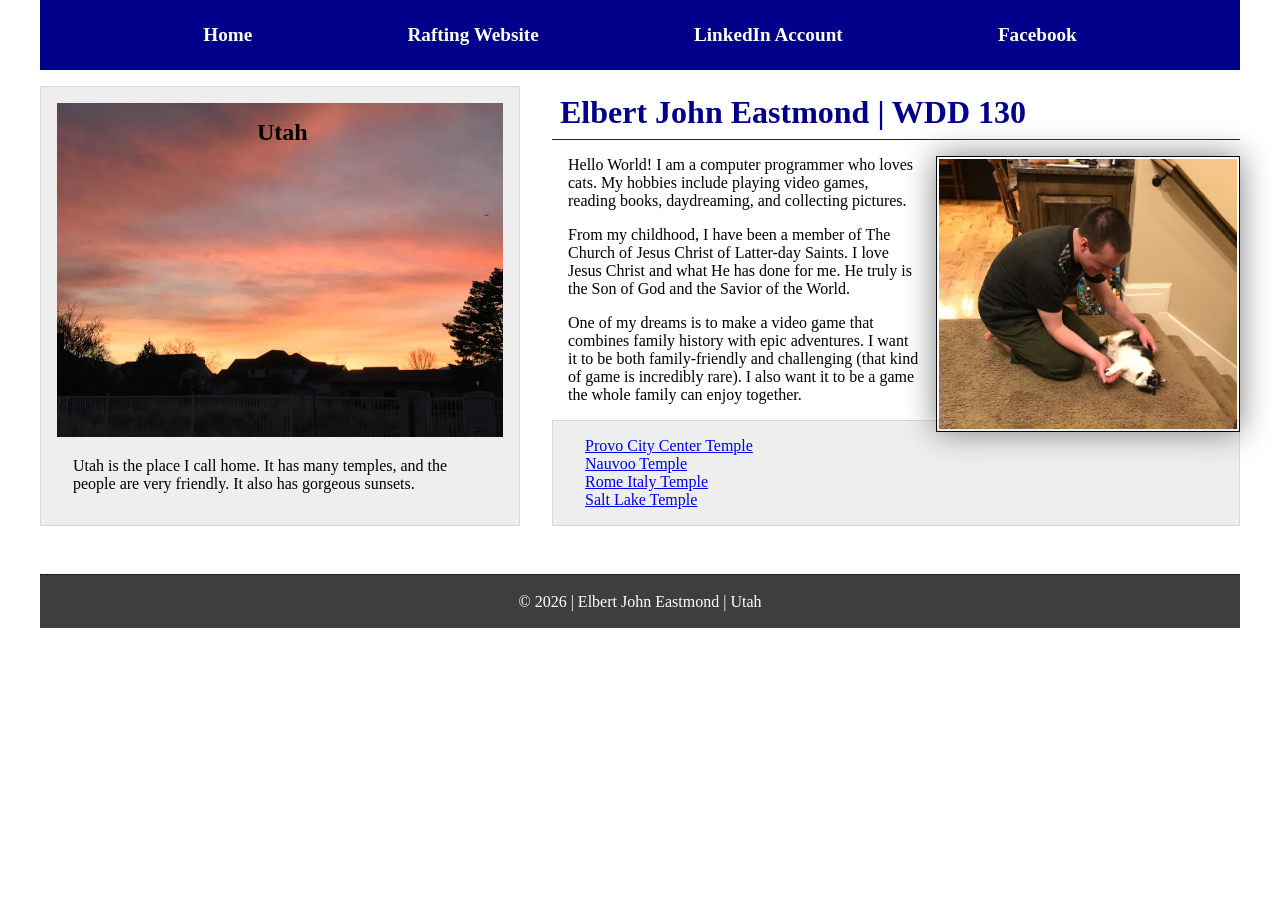
<file: index.html>
<!-- 21 Jan 2026 -->
<!DOCTYPE html>
<html lang="en">
<head>
    <meta charset="UTF-8">
    <meta name="viewport" content="width=device-width, initial-scale=1.0">
    <title>Elbert John Eastmond | WDD 130</title>
    <meta
      name="description"
      content="This is the WDD 130 home page for Elbert John Eastmond. It gives him a chance to
      practice the concepts he has been learning in Web Fundamentals.">
    <meta name="author" content="Elbert John Eastmond">
    <link rel="stylesheet" href="styles/styles.css">
</head>
<body>
    <header>
        <nav>
            <a href="#">Home</a>
            <a href="wwr/">Rafting Website</a>
            <a href="https://www.linkedin.com/in/elbert-eastmond-8450b4399/">
                LinkedIn Account</a>
            <a href="https://facebook.com">Facebook</a>
        </nav>
    </header>
    <div class="grid">
        <main>
            <h1>Elbert John Eastmond | WDD 130</h1>
            <img src="images/profile.webp" alt="Elbert John Eastmond petting a cat" width="200">
            <p>
                Hello World! I am a computer programmer who loves cats. My hobbies include playing
                video games, reading books, daydreaming, and collecting pictures.
            </p>
            <p>
                From my childhood, I have been a member of The Church of Jesus Christ of Latter-day
                Saints. I love Jesus Christ and what He has done for me. He truly is the Son of God
                and the Savior of the World.
            </p>
            <p>
                One of my dreams is to make a video game that combines family history with epic
                adventures. I want it to be both family-friendly and challenging (that kind of
                game is incredibly rare). I also want it to be a game the whole family can enjoy
                together.
            </p>
            <ul class="box indent">
                <li>
                    <a
                      href="https://www.churchofjesuschrist.org/temples/details/provo-city-center-temple?lang=eng"
                      target="_blank">
                        Provo City Center Temple
                    </a>
                </li>
                <li>
                    <a
                      href="https://www.churchofjesuschrist.org/temples/details/nauvoo-illinois-temple?lang=eng"
                      target="_blank">
                        Nauvoo Temple
                    </a>
                </li>
                <li>
                    <a
                      href="https://www.churchofjesuschrist.org/temples/details/rome-italy-temple?lang=eng"
                      target="_blank">
                        Rome Italy Temple
                    </a>
                </li>
                <li>
                    <a
                      href="https://www.churchofjesuschrist.org/temples/details/salt-lake-temple?lang=eng"
                      target="_blank">
                        Salt Lake Temple
                    </a>
                </li>
            </ul>
        </main>
        <aside class="box">
            <h2>Utah</h2>
            <img src="images/utah.webp" alt="A sunset in Utah">
            <p>Utah is the place I call home. It has many temples, and the people are very
                friendly. It also has gorgeous sunsets.</p>
        </aside>
    </div>
    <footer>
        <p>&copy; 2026 | Elbert John Eastmond | Utah</p>
    </footer>
</body>
</html>
</file>
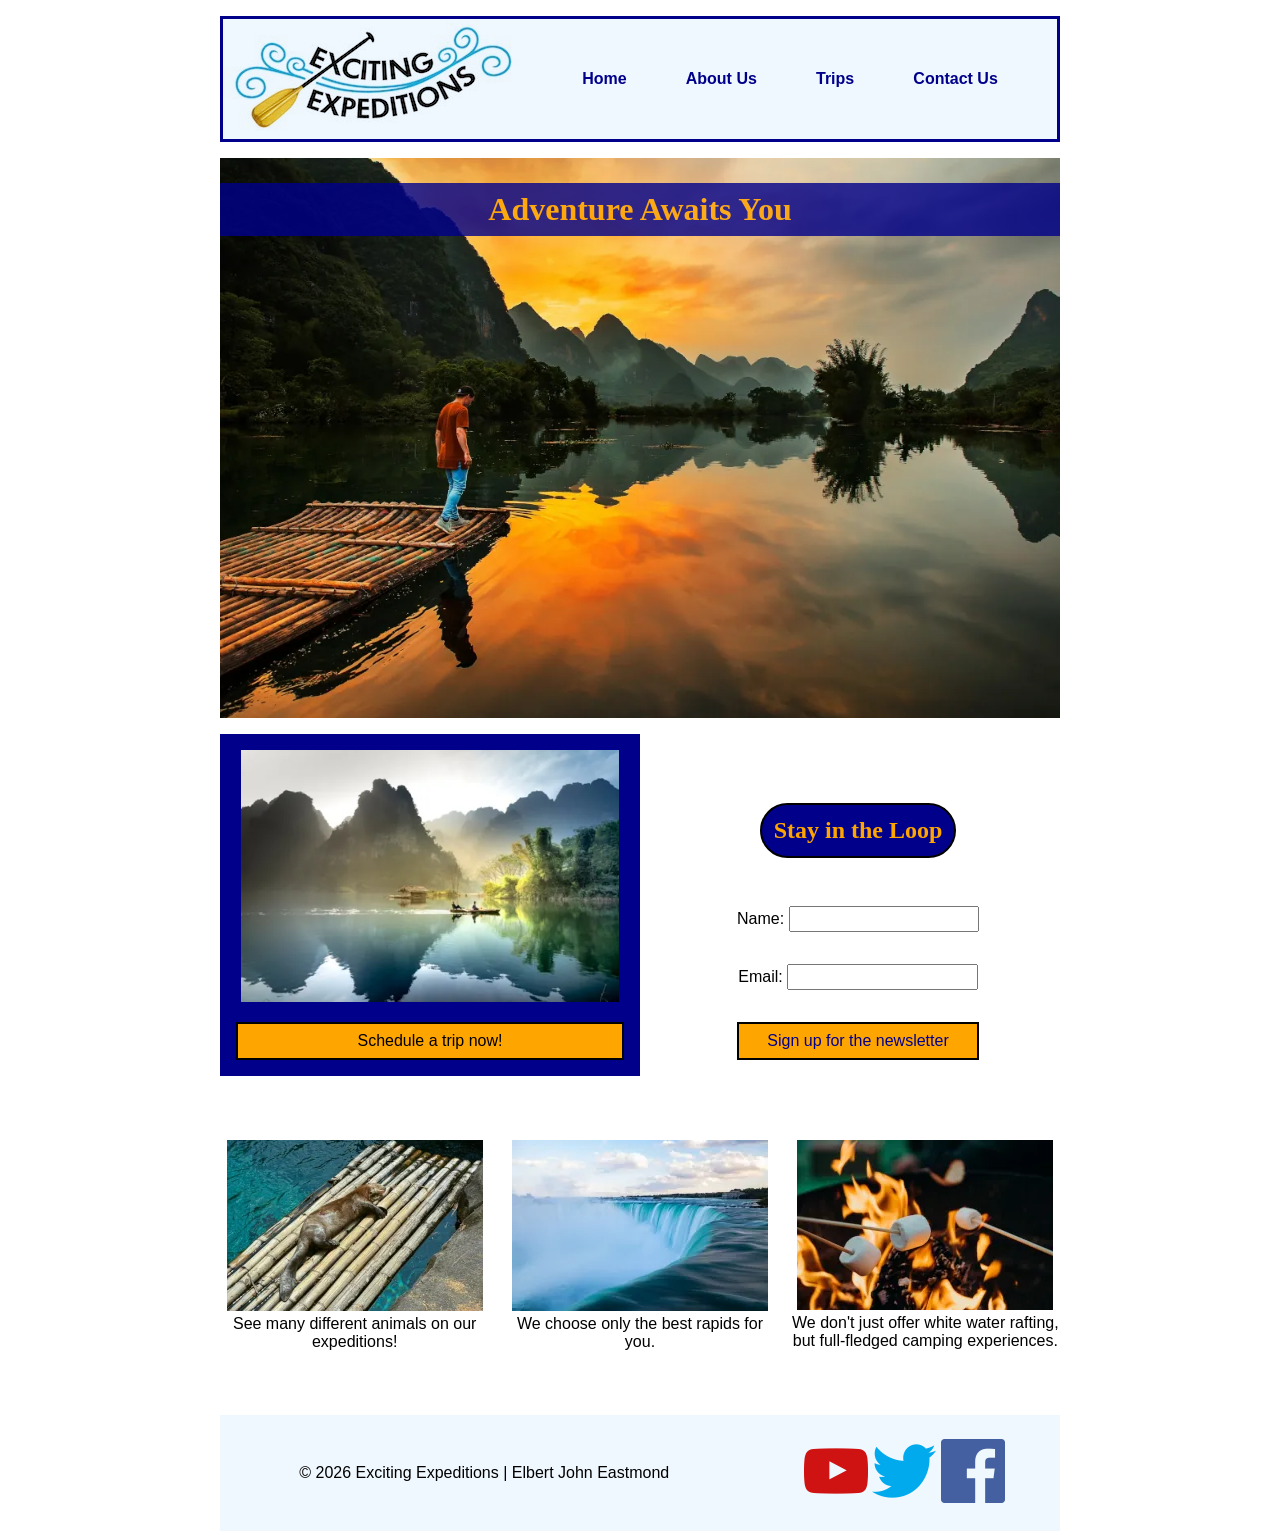
<file: wwr/index.html>
<!DOCTYPE html>
<html lang="en-US">
<head>
    <meta charset="utf-8">
    <meta name="viewport" content="width=device-width, initial-scale=1.0">
    <meta
      name="description"
      content="Exciting Expeditions is a white water rafting company that offers a variety of experiences.">
    <meta name="author" content="Elbert John Eastmond">
    <title>Exciting Expeditions</title>
    <link rel="stylesheet" href="styles/rafting.css">
</head>
<body>
    <header>
        <img src="images/logo.webp" alt="Exciting Expeditions logo">
        <nav class="map">
            <a href="index.html">Home</a>
            <a href="about.html">About Us</a>
            <a href="trips.html">Trips</a>
            <a href="contact.html">Contact Us</a>
        </nav>
    </header>
    <main>
        <div class="hero">
            <img src="images/sunset.webp" alt="Person on raft viewing sunset">
            <h1 class="headline">Adventure Awaits You</h1>
        </div>
        <div class="page-center">
            <a class="picture-link" href="trips.html">
                <div class="labeled-picture">
                    <img src="images/misty-mountains.webp" alt="On raft near misty mountains">
                    <p>Schedule a trip now!</p>
                </div>
            </a>
            <form class="simple-form">
                <div class="form-heading">Stay in the Loop</div>
                <label>Name: <input type="text" name="user-name" required></label>
                <label>Email: <input type="email" name="user-email" required></label>
                <button class="prime-button" type="submit">Sign up for the newsletter</button>
            </form>
        </div>
        <div class="picture-grid">
            <figure>
                <img src="images/otter.webp" alt="Otter on raft">
                <figcaption>See many different animals on our expeditions!</figcaption>
            </figure>
            <figure>
                <img src="images/waterfall.webp" alt="Giant waterfalls">
                <figcaption>We choose only the best rapids for you.</figcaption>
            </figure>
            <figure>
                <img src="images/campfire.webp" alt="Cooking marshmallows over a campfire">
                <figcaption>
                    We don't just offer white water rafting, but full-fledged camping experiences.
                </figcaption>
            </figure>
        </div>
    </main>
    <footer>
        <p>&copy; 2026 Exciting Expeditions | Elbert John Eastmond</p>
        <nav class="socialmedia">
            <a href="https://www.youtube.com" target="_blank">
                <img src="images/youtube.png" alt="YouTube Logo">
            </a>
            <a href="https://twitter.com" target="_blank">
                <img src="images/twitter.png" alt="Twitter Logo">
            </a>
            <a href="https://www.facebook.com" target="_blank">
                <img src="images/facebook.png" alt="Facebook Logo">
            </a>
        </nav>
    </footer>
</body>
</html>
</file>
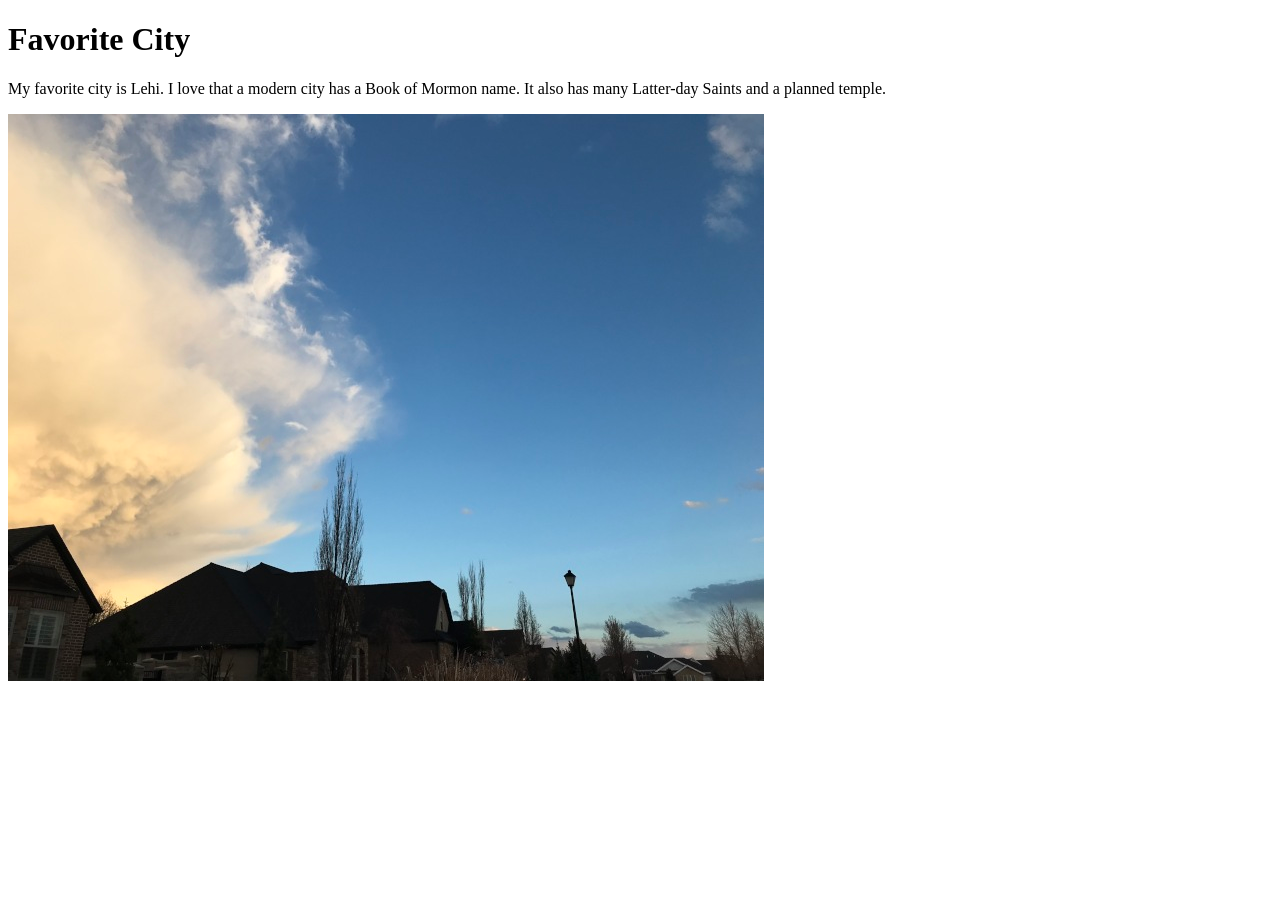
<file: week01/favorite-city.html>
<!DOCTYPE html>
<html lang="en-US">
<head>
    <meta charset="utf-8">
    <meta name="viewport" content="width=device-width, initial-scale=1.0">
    <title>My Favorite City</title>
</head>
<body>
    <h1>Favorite City</h1>
    <p>My favorite city is Lehi. I love that a modern city has a Book of Mormon name. It
        also has many Latter-day Saints and a planned temple.</p>
    <img src="images/lehi.jpeg" alt="The city of Lehi after a storm">
</body>
</html>
</file>
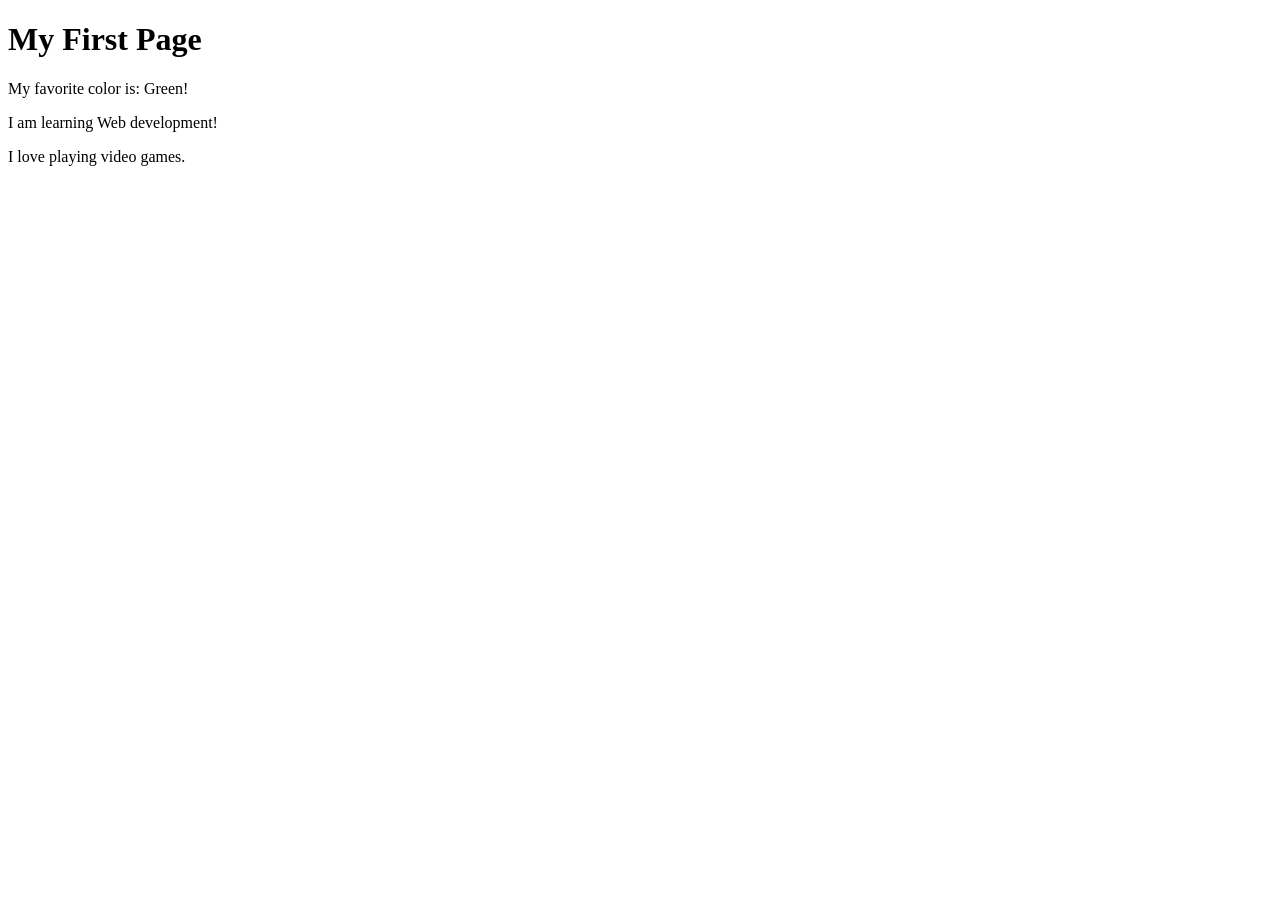
<file: week01/first-page.html>
<!DOCTYPE html>
<html lang="en">

<head>
    <meta charset="UTF-8">
    <meta name="viewport" content="width=device-width, initial-scale=1.0">
    <title>My First Page</title>
</head>

<body>
    <h1>My First Page</h1>
    <p>My favorite color is: Green!</p>
    <p>I am learning Web development!</p>
    <p>I love playing video games.</p>
</body>

</html>
</file>
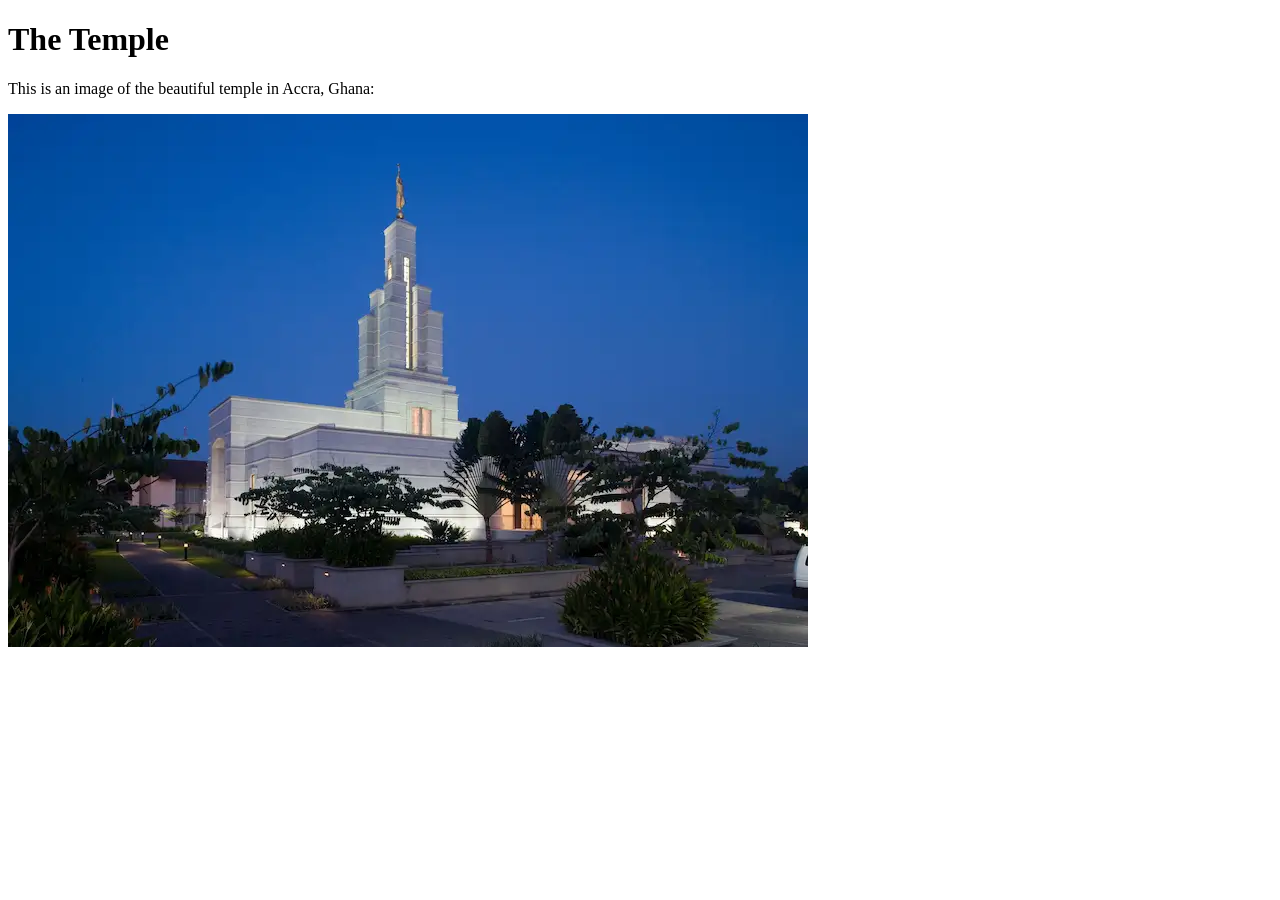
<file: week01/images.html>
<!DOCTYPE html>
<html lang="en">

<head>
    <meta charset="UTF-8">
    <meta name="viewport" content="width=device-width, initial-scale=1.0">
    <title>Temple Image</title>
</head>

<body>
    <h1>The Temple</h1>
    <p>This is an image of the beautiful temple in Accra, Ghana:</p>
    <img src="images/temple-small.webp" alt="The Accra Ghana Temple">

</body>

</html>
</file>
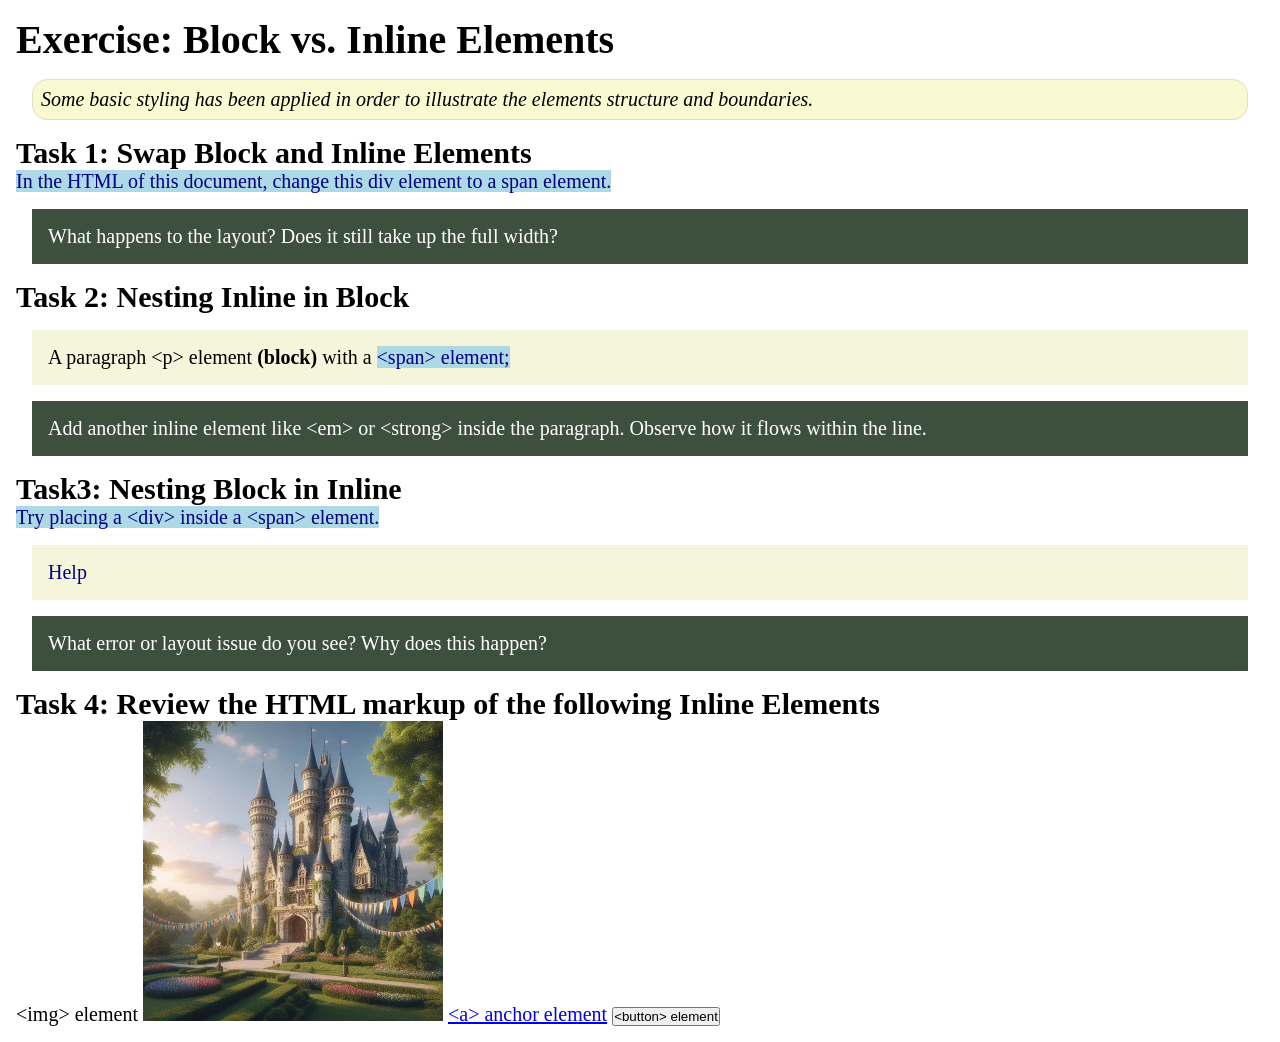
<file: week02/block-vs-inline.html>
<!DOCTYPE html>
<html lang="en">

<head>
    <meta charset="UTF-8">
    <meta name="viewport" content="width=device-width, initial-scale=1.0">
    <title>Exercise: Block vs. Inline Elements</title>
    <link rel="stylesheet" href="styles/block-vs-inline.css">
</head>

<body>
    <main>
        <h1>Exercise: Block vs. Inline Elements</h1>
        <p class="note">Some basic styling has been applied in order to illustrate the elements
            structure and
            boundaries.</p>

        <h2>Task 1: Swap Block and Inline Elements</h2>
        <span>In the HTML of this document, change this div element to a span element.</span>

        <p class="question">What happens to the layout? Does it still take up the full width?</p>

        <h2>Task 2: Nesting Inline in Block</h2>
        <p>A paragraph &lt;p&gt; element <strong>(block)</strong> with a
            <span>&lt;span&gt; element;</span>
        </p>
        <p class="question">Add another inline element like &lt;em&gt; or &lt;strong&gt; inside the
            paragraph. Observe
            how it flows within the line.</p>

        <h2>Task3: Nesting Block in Inline</h2>
        <span>Try placing a &lt;div&gt; inside a &lt;span&gt; element.<div>Help</div></span>
        <p class="question">What error or layout issue do you see? Why does this happen?</p>


        <h2>Task 4: Review the HTML markup of the following Inline Elements</h2>
        &lt;img&gt; element
        <img src="images/castle.webp" alt="placeholder image (images are inline)" width="300"
          height="300">
        <a href="https://churchofjesuschrist.org">&lt;a&gt; anchor element</a>
        <button type="button">&lt;button&gt; element</button>
    </main>
</body>

</html>
</file>
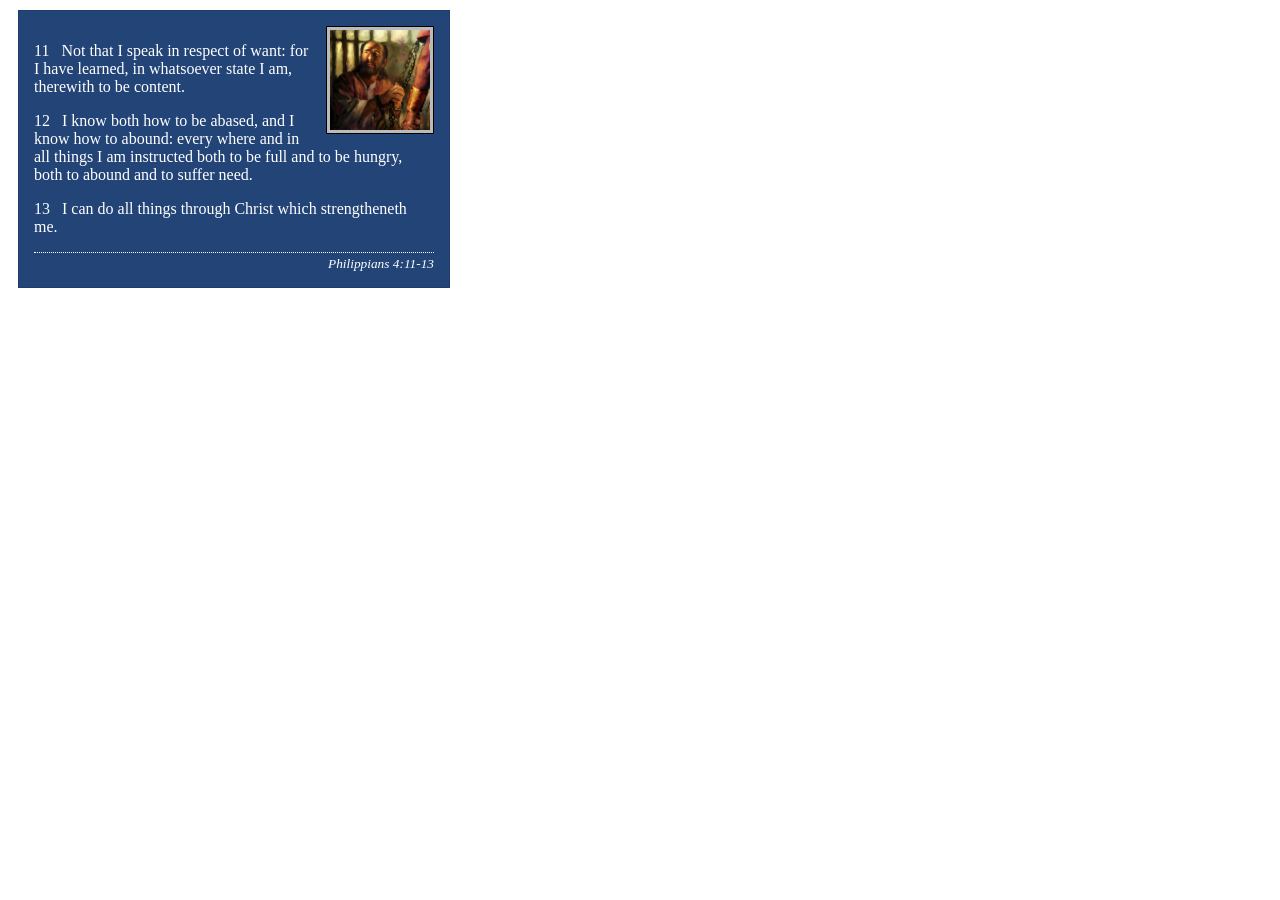
<file: week02/box-model-solution.html>
<!DOCTYPE html>
<html lang="en">
<head>
    <meta charset="UTF-8">
    <meta name="viewport" content="width=device-width, initial-scale=1.0">
    <title>Box Model Activity</title>
    <link rel="stylesheet" href="styles/box-model-solution.css">
</head>
<body>
    <main>
        <div class="callout">
            <img src="images/apostle-paul-imprisoned.webp" alt="Paul the Apostle - Imprisoned in Rome" width="200" height="200">
            <blockquote>
                <p>11 &nbsp; Not that I speak in respect of want: for I have learned, in whatsoever state I am, therewith to be content.</p>
                <p>12 &nbsp; I know both how to be abased, and I know how to abound: every where and in all things I am instructed both to be full and to be hungry, both to abound and to suffer need.</p>
                <p>13 &nbsp; I can do all things through Christ which strengtheneth me.</p>
            </blockquote>
            <cite>Philippians 4:11-13</cite>
        </div>
    </main>
</body>
</html>
</file>
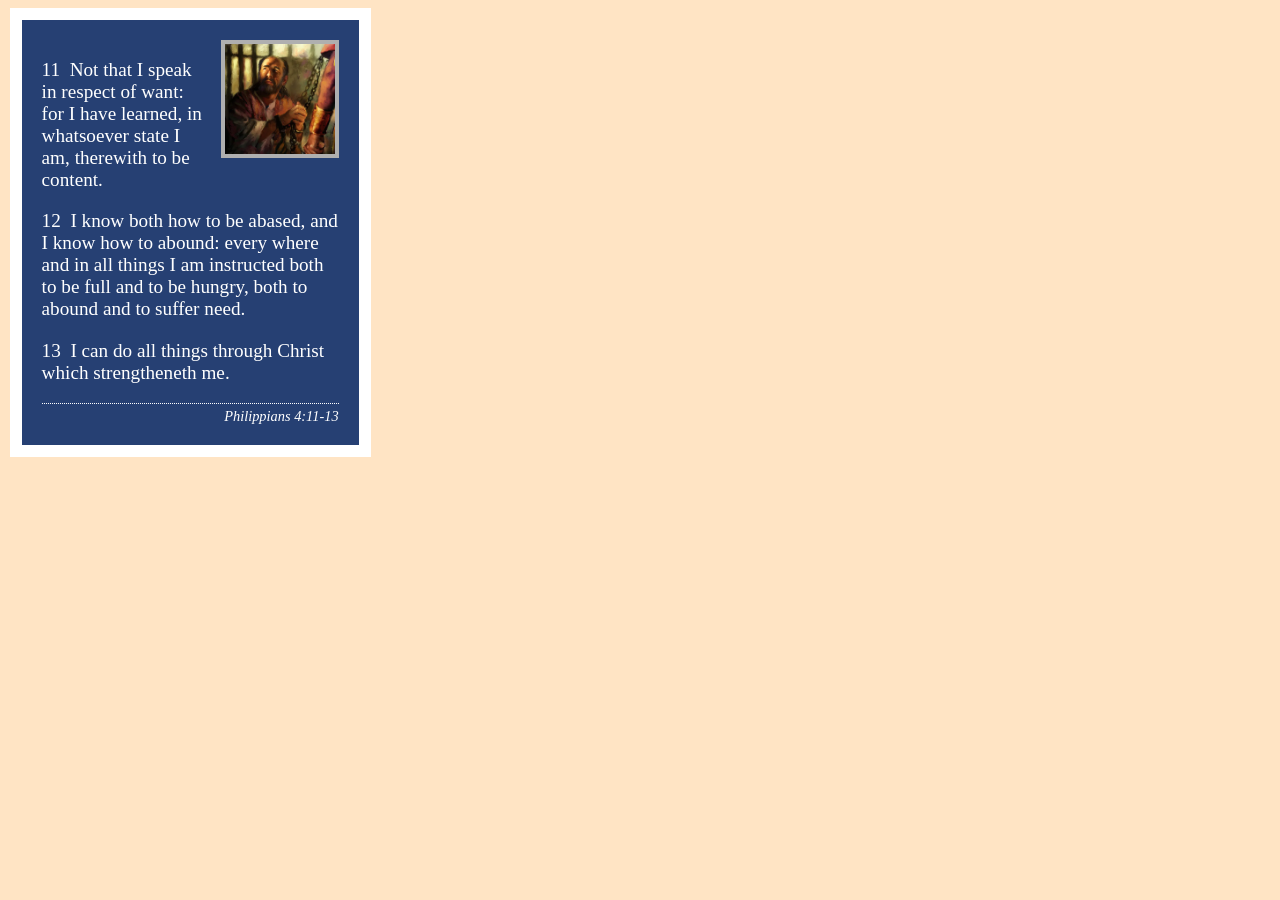
<file: week02/box-model.html>
<!DOCTYPE html>
<html lang="en">
<head>
    <meta charset="UTF-8">
    <meta name="viewport" content="width=device-width, initial-scale=1.0">
    <title>Box Model Activity</title>
    <link rel="stylesheet" href="styles/box-model.css">
</head>
<body>
    <main>
        <div class="callout">
            <img src="images/apostle-paul-imprisoned.webp"
              alt="Paul the Apostle - Imprisoned in Rome" width="200" height="200">
            <blockquote>
                <p>11&nbsp; Not that I speak in respect of want: for I have learned, in whatsoever
                    state I am, therewith to be content.</p>
                <p>12&nbsp; I know both how to be abased, and I know how to abound: every where and
                    in all things I am instructed both to be full and to be hungry, both to abound
                    and to suffer need.</p>
                <p>13&nbsp; I can do all things through Christ which strengtheneth me.</p>
            </blockquote>
            <cite>Philippians 4:11-13</cite>
        </div>
    </main>
</body>
</html>
</file>
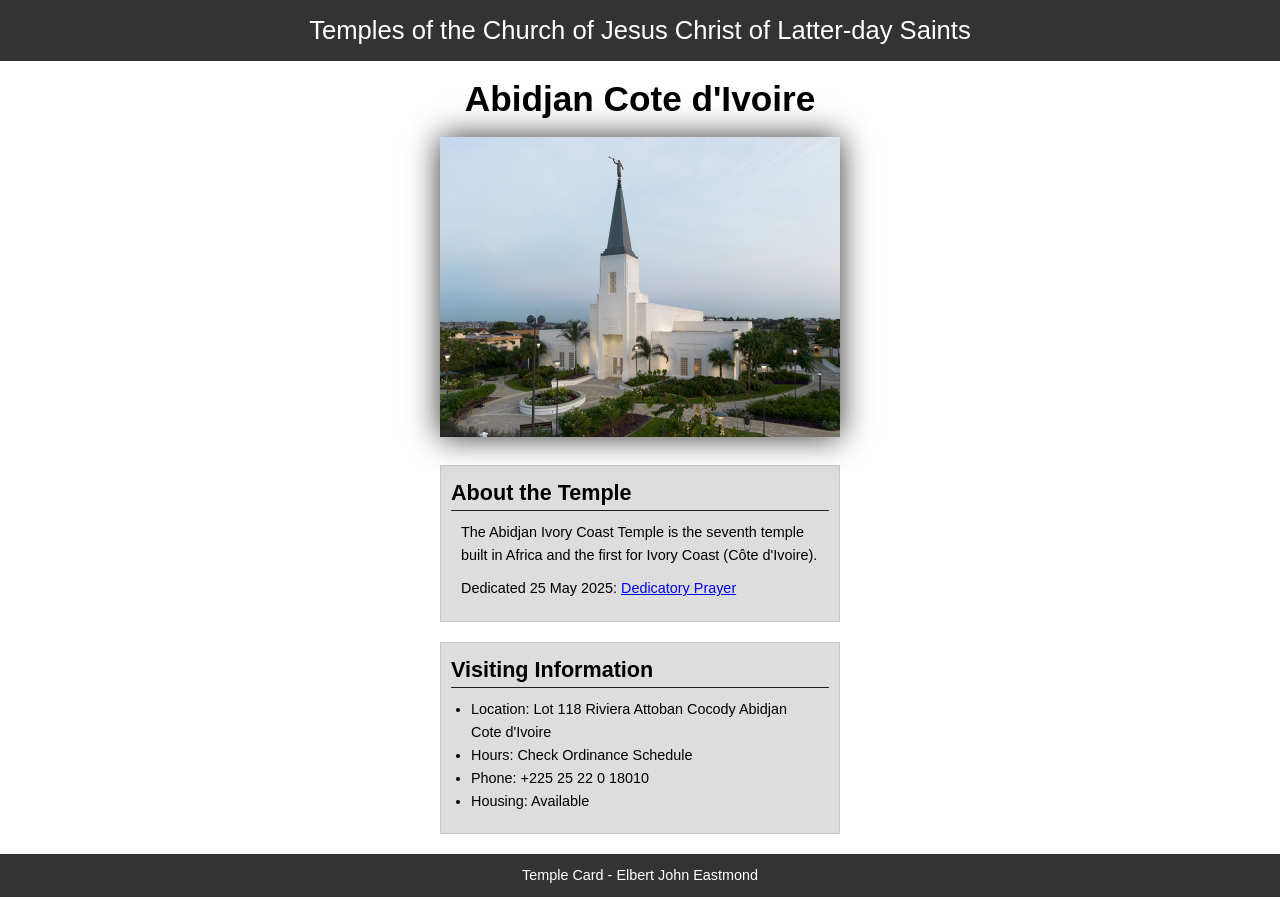
<file: week02/temple.html>
<!DOCTYPE html>
<html lang="en">

<head>
    <meta charset="UTF-8">
    <meta name="viewport" content="width=device-width, initial-scale=1.0">
    <title>Temple Card - Abidjan Cote d'Ivoire</title>
    <link rel="stylesheet" href="styles/temple.css">
</head>

<body>
    <header>
        <p>Temples of the Church of Jesus Christ of Latter-day Saints</p>
    </header>
    <main>
        <h1>Abidjan Cote d'Ivoire</h1>
        <picture>
            <img src="images/abidjan-ivory-coast.jpeg" alt="Abidjan Cote d'Ivoire Temple">
        </picture>
        <section>
            <h2>About the Temple</h2>
            <p>The Abidjan Ivory Coast Temple is the seventh temple built in Africa and the first
                for Ivory Coast (Côte
                d'Ivoire).</p>
            <p>Dedicated 25 May 2025: <a
                  href="https://www.churchofjesuschrist.org/temples/dedicatory-prayer/abidjan-ivory-coast-temple/2025-05-25?lang=eng"
                  target="_blank" rel="noopener noreferrer">Dedicatory Prayer</a></p>
        </section>
        <section>
            <h2>Visiting Information</h2>
            <ul>
                <li>Location: Lot 118 Riviera Attoban Cocody Abidjan Cote d'Ivoire</li>
                <li>Hours: Check Ordinance Schedule</li>
                <li>Phone: +225 25 22 0 18010</li>
                <li>Housing: Available</li>
            </ul>
        </section>
    </main>
    <footer>
        <p>Temple Card - Elbert John Eastmond</p>
    </footer>
</body>

</html>
</file>
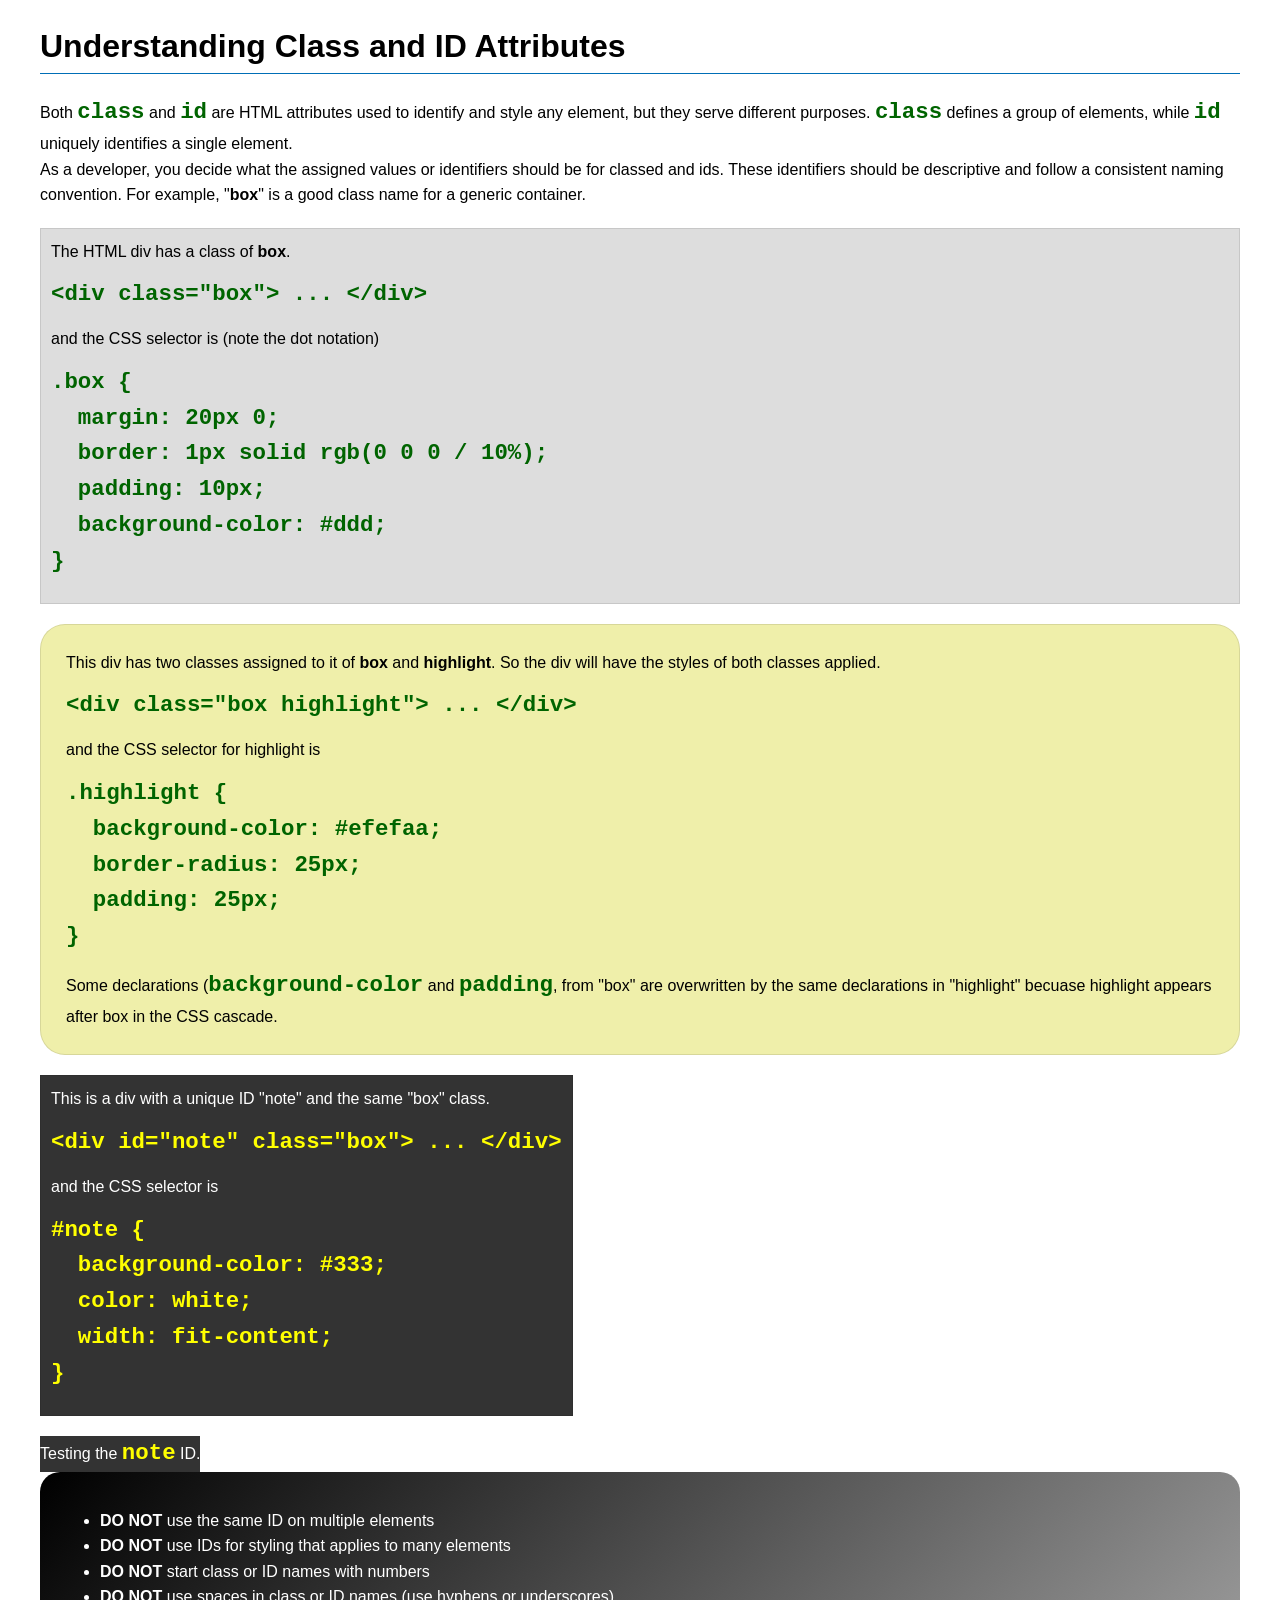
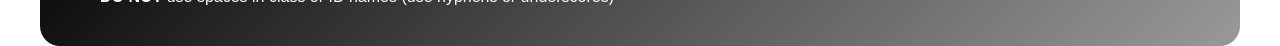
<file: week03/class-and-id.html>
<!DOCTYPE html>
<html lang="en">

<head>
    <meta charset="UTF-8">
    <meta name="viewport" content="width=device-width, initial-scale=1.0">
    <title>Class vs ID Attributes</title>
    <link rel="stylesheet" href="styles/class-and-id.css">
</head>

<body>
    <h1>Understanding Class and ID Attributes</h1>
    <p>Both <code>class</code> and <code>id</code> are HTML attributes used to identify and style any element, but they
        serve different purposes. <code>class</code> defines a group of elements, while <code>id</code> uniquely
        identifies a single element.</p>
    <p>As a developer, you decide what the assigned values or identifiers should be for classed and ids. These
        identifiers should be
        descriptive and follow a consistent naming convention. For example, "<strong>box</strong>" is a good class name
        for a generic container.</p>
    <div class="box">
        <p>The HTML div has a class of <strong>box</strong>.</p>
        <pre><code class="html">&lt;div class="box"&gt; ... &lt;/div&gt;</code></pre>
        and the CSS selector is (note the dot notation)
        <pre><code class="css">.box {
  margin: 20px 0;
  border: 1px solid rgb(0 0 0 / 10%);
  padding: 10px;
  background-color: #ddd; 
}</code></pre>
    </div>

    <div class="box highlight">
        <p>This div has two classes assigned to it of <strong>box</strong> and <strong>highlight</strong>. So the div
            will have the styles of both classes applied.</p>
        <pre><code class="html">&lt;div class="box highlight"&gt; ... &lt;/div&gt;</code></pre>
        and the CSS selector for highlight is
        <pre><code class="css">.highlight {
  background-color: #efefaa;
  border-radius: 25px;
  padding: 25px;
}</code></pre>
<p>Some declarations (<code>background-color</code> and <code>padding</code>, from "box" are overwritten by the same declarations in "highlight" becuase highlight appears after box in the CSS cascade.</p>
    </div>

    <div id="note" class="box">
        <p>This is a div with a unique ID "note" and the same "box" class.</p>
        <pre><code class="html">&lt;div id="note" class="box"&gt; ... &lt;/div&gt;</code></pre>
        and the CSS selector is
        <pre><code class="css">#note {
  background-color: #333;
  color: white;
  width: fit-content;
}</code></pre>
    </div>

    <div id="note">
        <p>Testing the <code>note</code> ID.</p>
    </div>

    <section id="best-practice">
        <ul>
            <li><strong>DO NOT</strong> use the same ID on multiple elements</li>
            <li><strong>DO NOT</strong> use IDs for styling that applies to many elements</li>
            <li><strong>DO NOT</strong> start class or ID names with numbers</li>
            <li><strong>DO NOT</strong> use spaces in class or ID names (use hyphens or underscores)</li>
        </ul>
    </section>




</body>

</html>
</file>
<file: styles/styles.css>
:root {
    --image-height: auto;
    --border-thickness: 1px;
    --subtle-color: black;
}

* {
    margin: 0;
    padding: 0;
    box-sizing: border-box;
}

header, footer, .grid {
    max-width: 1200px;
    margin: 0 auto;
}

nav {
    display: flex;
    background-color: darkblue;
    padding: 1rem;
    justify-content: space-evenly;
    align-items: center;
}

nav a {
    display: block;
    padding: 0.5rem;
    color: white;
    font-size: 1.2rem;
    font-weight: 700;
    text-decoration: none;
}

main {
    max-width: 50rem;
    margin: 1rem 0;
    grid-column: 2/3;
}

h1 {
    color: darkblue;
    padding: 0.5rem;
    border-bottom: 1px solid #222;
}

main img {
    width: 19rem;
    height: var(--image-height);
    border: var(--border-thickness) solid var(--subtle-color);
    padding: 2px;
    box-shadow: 0 0 30px gray;
    float: right;
    margin: 1rem 0 1rem 1rem;
}

ul {
    list-style: none;
}

p {
    margin: 1rem;
    padding: 0;
}

aside {
    max-width: 30rem;
    position: relative;
    grid-row: 1/2;
    grid-column: 1/2;
}

aside img {
    width: 100%;
    height: var(--image-height);
}

aside h2 {
    position: absolute;
    top: 2rem;
    left: 13.5rem;
}

footer {
    margin-top: 2rem;
    margin-bottom: 2rem;
    padding: 0.1rem 0;
    border-top: var(--border-thickness) dotted var(--subtle-color);
    text-align: center;
    background-color: #3e3e3e;
    color: white;
}

/* Class Selectors */
.box {
    border: 1px solid rgb(0 0 0 / 0.1);
    padding: 1rem;
    background-color: #eee;
    color: #000;
}

.indent {
    padding-left: 2rem;
}

.grid {
    display: grid;
    align-items: center;
    gap: 2rem;
}
</file>
<file: wwr/styles/rafting.css>
:root {
    --main-color: darkblue;
    --secondary-color: orange;
    --tertiary-color: aliceblue;
    --content-color: black;
    --title-font: "Liberation Serif", Garamond, serif;
    --paragraph-font: Verdana, "Century Gothic", sans-serif;
}

* {
    margin: 0;
    padding: 0;
    box-sizing: border-box;
}

body {
    font-family: var(--paragraph-font);
    color: var(--content-color);
}

header {
    display: grid;
    margin: 1rem auto;
    background-color: var(--tertiary-color);
    border: 3px solid var(--main-color);
    grid-template-columns: 1fr 2fr;
    align-items: center;
}

header, main, footer {
    max-width: 840px;
}

h1, h2, caption {
    font-family: var(--title-font);
    color: var(--main-color);
    text-align: center;
    background-color: var(--secondary-color);
}

nav, section {
    margin: 16px 0;
    padding: 8px 0;
}

p, article {
    margin: 16px;
    padding: 8px;
}

main, footer {
    margin: 0 auto;
}

input[type="radio"] {
    margin: 0.5rem 0;
}

input[type="checkbox"] {
    margin: 1rem 0;
}

input, textarea {
    padding: 0.2rem;
    font-family: Verdana, Geneva, Tahoma, sans-serif;
    font-size: 0.9rem;
}

textarea {
    display: block;
    margin-top: 0.1rem;
}

caption {
    padding: 0.5rem;
    font-size: 1.5rem;
    font-weight: bold;
}

table {
    border-collapse: collapse;
}

th, td {
    background-color: var(--main-color);
    border: 2px solid var(--secondary-color);
    color: var(--tertiary-color);
    padding: 0.5rem;
}

footer {
    display: flex;
    justify-content: space-around;
    align-items: center;
    background-color: var(--tertiary-color);
}

main h2 {
    width: 100%;
}

.map {
    display: flex;
    justify-content: space-evenly;
}

.map a {
    text-decoration: none;
    font-weight: 700;
    color: var(--main-color);
}

.hero {
    position: relative;
}

.hero article {
    position: absolute;
    top: 70px;
    background-color: rgb(0 100 200 / 0.8);
    color: white;
}

.hero h1 {
    position: absolute;
    width: 100%;
    top: 25px;
    padding: 8px;
    opacity: 80%;
}

.hero img {
    display: block;
    width: 100%;
    height: auto;
}

.hero article img {
    float: right;
    height: 125px;
    width: auto;
    border: 1px solid var(--content-color);
}

.headline {
    background-color: var(--main-color);
    color: var(--secondary-color);
}

.history {
    display: flex;
    justify-content: center;
    align-items: center;
}

.adventures {
    display: flex;
    justify-content: space-evenly;
    align-items: center;
    margin: 2.4rem;
}

.adventures figure {
    text-align: center;
}

.adventures figure img {
    width: 90%;
}

.attractor {
    text-align: center;
    width: 80%;
    margin-top: 1rem;
    padding: 1rem;
    border: 4px solid var(--main-color);
}

.portrait {
    width: 8rem;
    height: auto;
}

.contact-information {
    text-align: center;
}

.page-center {
    display: grid;
    grid-template-columns: 1fr 1fr;
    justify-content: center;
    justify-items: center;
    margin-bottom: 1.5rem;
}

.picture-grid {
    display: grid;
    grid-template-columns: repeat(3, 1fr);
    justify-items: center;
    gap: 1rem;
    margin: 4rem 0;
    text-align: center;
}

.picture-grid img {
    height: auto;
}

.picture-link {
    text-align: center;
    text-decoration: none;
    margin-top: 1rem;
    padding-top: 1rem;
    background-color: var(--main-color);
}

.picture-link img {
    width: 90%;
    height: auto;
}

.picture-link p {
    background-color: var(--secondary-color);
    border: 2px solid var(--content-color);
    color: var(--content-color);
}

.picture-link p:hover {
    background-color: var(--tertiary-color);
}

.trip {
    margin: 1.5rem 0 1.5rem 0;
    width: 90%;
    text-align: center;
}

.trip img {
    width: 100%;
    height: auto;
}

.trip p, .center-picture p {
    margin: 0;
    padding: 0.25rem 0 0 0.1rem;
    text-align: left;
}

.center-picture {
    grid-column: 1 / 3;
    margin: 0 8rem;
    text-align: center;
}

.trip-info {
    margin: 3rem auto 1rem;
    text-align: center;
}

.gmap {
    width: 25rem;
    height: 21rem;
}

.user-data-form {
    margin: 0 2rem;
}

.form-heading {
    font-family: var(--title-font);
    font-size: 1.5rem;
    font-weight: bold;
    background-color: var(--main-color);
    color: var(--secondary-color);
    border: 2px solid var(--content-color);
    border-radius: 2rem;
    padding: 0.75rem;
    margin-bottom: 1rem;
}

.simple-form {
    display: flex;
    flex-direction: column;
    justify-content: flex-end;
    align-items: center;
    gap: 2rem;
    margin: 0 0 1rem 1rem;
}

.two-column-grid {
    display: grid;
    grid-template-columns: 1fr 2fr;
    justify-content: space-between;
    align-items: center;
    gap: 1rem;
    margin-bottom: 1rem;
}

.one-hit {
    width: 25%;
    margin: 0 auto 3.5rem;
}

.text-message {
    width: 100%;
}

.prime-button {
    width: 100%;
    padding: 0.5rem;
    font-size: 1rem;
    border: 2px solid var(--content-color);
    background-color: var(--secondary-color);
    color: var(--main-color);
}

.prime-button:hover {
    background-color: var(--main-color);
    color: white;
}

.plate {
    padding-top: 0;
    border: 2px solid var(--content-color);
    background-color: var(--main-color);
    color: white;
}

.socialmedia a {
    text-decoration: none;
}
</file>
<file: week02/styles/block-vs-inline.css>
* {
    margin: 0;
    padding: 0;
}

body {
    font-size: 20px;
    margin: 1rem;
}

p,
div {
    background-color: beige;
    margin: 1rem;
    padding: 1rem;
}

span {
    color: navy;
    background-color: lightblue;
}

code {
    margin: 0;
    padding: 0;
    color: green;
    font-size: 1.2rem;
}

.note {
    font-style: italic;
    background-color: lightgoldenrodyellow;
    border-radius: 1rem;
    border: 1px solid rgb(0 0 0 / 10%);
    margin: 1rem;
    padding: .5rem;
}

.question {
    background-color: #3d503d;
    color: #fff;
}
</file>
<file: week02/styles/box-model-solution.css>
.callout {
    max-width: 400px;
    margin: 10px;
    border: 1px solid rgba(0, 0, 0, .1);
    padding: 15px;
    background-color: #247;
    color: #fff;
}

.callout img {
    float: right;
    margin: 0 0 10px 15px;
    border: 1px solid #000;
    padding: 3px;
    background-color: #bbb;
    width: 100px;
    height: auto;

}

blockquote {
    margin: 0;
}

cite {
    display: block;
    border-top: 1px dotted #fff;
    padding-top: 3px;
    text-align: right;
    font-size: smaller;
}
</file>
<file: week02/styles/box-model.css>
body {
    background-color: bisque;
}

.callout {
    max-width: 23.5%;
    margin: 0.1em;
    border: 0.75em solid white;
    padding: 1.25em;
    background-color: hsl(220, 50%, 30%);
    color: white;
}

.callout img {
    float: right;
    margin: 0 0 0.7em 1em;
    border: 0.3em solid rgb(175, 175, 175);
    width: 110px;
    height: auto;
}

blockquote {
    font-size: 1.2em;
    margin: 0;
}

cite {
    display: block;
    border-top: 0.1em dotted white;
    padding-top: 0.3em;
    text-align: right;
    font-size: 0.9em;
}
</file>
<file: week02/styles/temple.css>
* {
    margin: 0;
    padding: 0;
}

body {
    font-family: Arial, sans-serif;
    line-height: 1.6;
}

header, footer {
    background-color: #333;
    color: #fff;
    padding: 10px;
    text-align: center;
    font-size: 1.6rem;
}

main {
    width: 400px;
    margin: 0 auto;
}

h1 {
    margin: 10px;
    text-align: center;
    font-size: 2.2rem;
}

h2 {
    border-bottom: 1px solid #222;
}

img {
    width: 100%;
    height: auto;
    box-shadow: 0 0 30px #333;
}

section {
    margin: 20px 0;
    border: 1px solid rgb(0 0 0 / 10%);
    padding: 10px;
    background-color: #ddd;
    font-size: 0.9rem;
}

section p {
    margin: 10px;
}

ul {
    margin: 10px 20px;
}

footer {
    font-size: 0.9rem;
}
</file>
<file: week03/styles/class-and-id.css>
body {
    font-family: Arial, sans-serif;
    line-height: 1.6;
    margin: 0;
    padding: 0 40px;
}

h1 {
    border-bottom: 1px solid rgb(0 110 182);
    padding-bottom: 0;
}



p {
    margin: 0;
}

code {
    color: darkgreen;
    font-weight: 700;
    font-size: 1.4rem;
}

/* Class examples - can be reused */

.box {
    margin: 20px 0;
    border: 1px solid rgb(0 0 0 / 10%);
    padding: 10px;
    background-color: #ddd; /* this is shorthand for #dddddd */
}

.highlight {
    background-color: #efefaa;
    border-radius: 25px;
    padding: 25px;
}

/* ID examples - should be unique */

#note {
    background-color: #333;
    color: white;
    width: fit-content;
}

#note code {
    color: yellow;
}

#best-practice {
    background: linear-gradient(135deg, #000 0%, #999 100%);
    color: white;
    border-radius: 20px;
    padding: 20px
}
</file>
